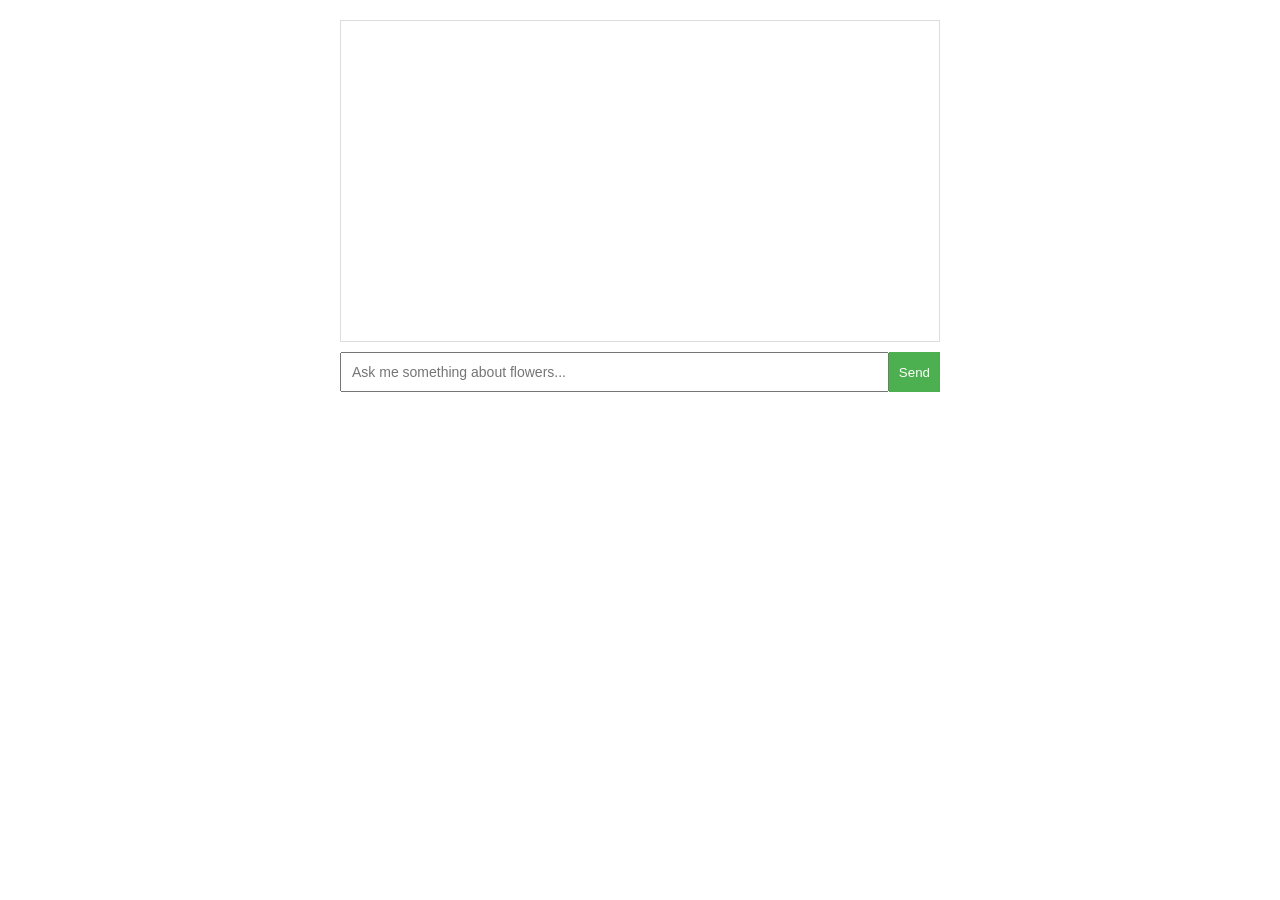
<file: index.html>
<!DOCTYPE html>
<html lang="en">
<head>
    <meta charset="UTF-8">
    <meta name="viewport" content="width=device-width, initial-scale=1.0">
    <title>Flower Shop Chatbot</title>
    <style>
        body { font-family: Arial, sans-serif; margin: 20px; }
        #chat-box { width: 100%; max-width: 600px; margin: 0 auto; }
        #messages { border: 1px solid #ddd; padding: 10px; height: 300px; overflow-y: scroll; }
        .message { margin: 5px 0; }
        .user { text-align: right; }
        .bot { text-align: left; color: green; }
        #input-box { margin-top: 10px; display: flex; }
        #input-box input { flex: 1; padding: 10px; font-size: 14px; }
        #input-box button { padding: 10px; background-color: #4CAF50; color: white; border: none; cursor: pointer; }
    </style>
</head>
<body>
    <div id="chat-box">
        <div id="messages"></div>
        <div id="input-box">
            <input type="text" id="user-input" placeholder="Ask me something about flowers...">
            <button onclick="sendMessage()">Send</button>
        </div>
    </div>

    <script>
        async function sendMessage() {
            const userInput = document.getElementById('user-input').value;
            if (!userInput.trim()) return;

            const messagesDiv = document.getElementById('messages');
            const userMessage = `<div class="message user">${userInput}</div>`;
            messagesDiv.innerHTML += userMessage;

            document.getElementById('user-input').value = '';

            // Call the PHP backend
            const response = await fetch('chatbot.php', {
                method: 'POST',
                headers: { 'Content-Type': 'application/x-www-form-urlencoded' },
                body: `user_input=${encodeURIComponent(userInput)}`
            });

            const data = await response.json();
            const botMessage = `<div class="message bot">${data.response || 'Sorry, I could not understand that.'}</div>`;
            messagesDiv.innerHTML += botMessage;

            messagesDiv.scrollTop = messagesDiv.scrollHeight;
        }
    </script>
</body>
</html>
</file>
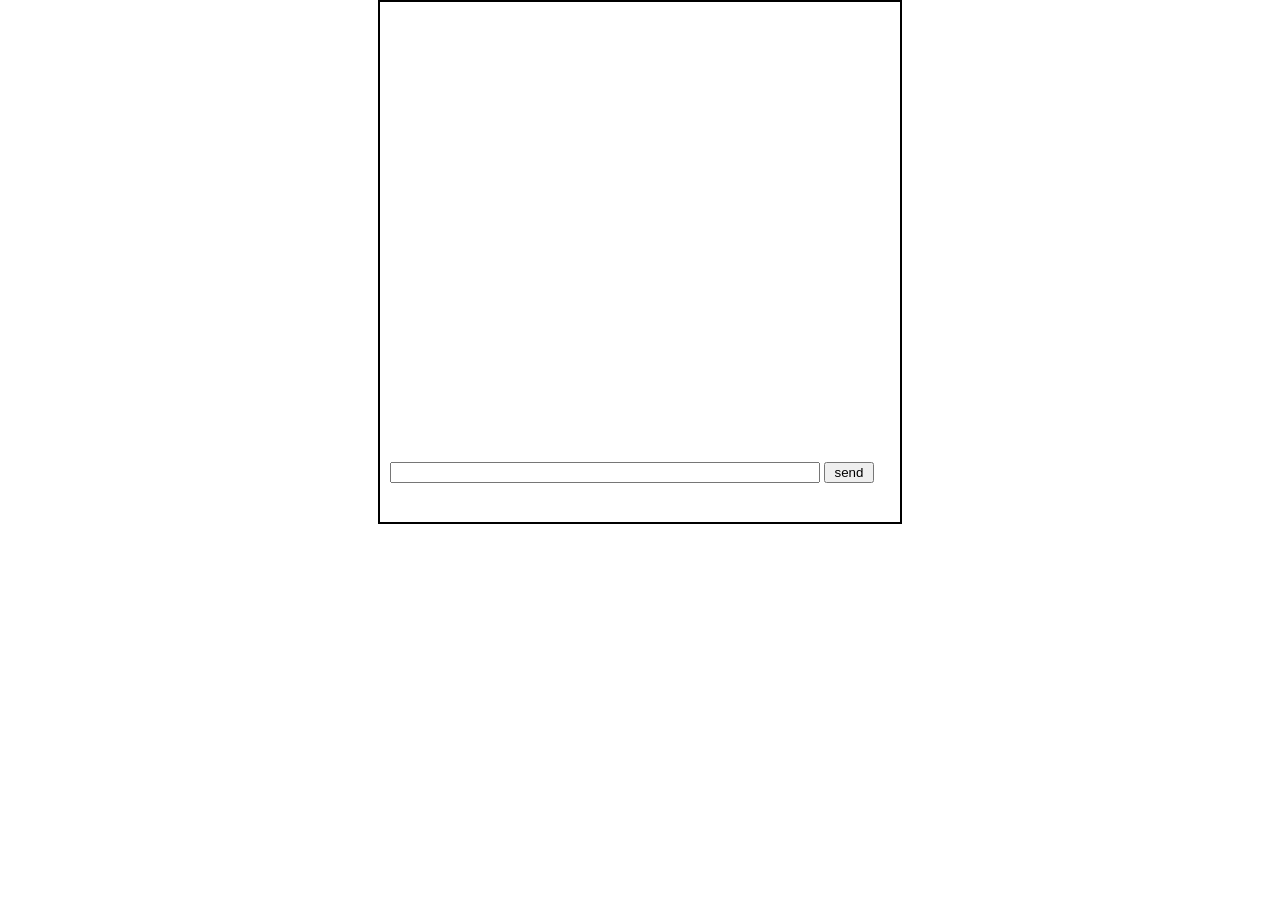
<file: Chatbot-dialogflow-master/chatbot.html>
<html>
<head>
	<title>API Example</title>
	<meta http-equiv="Content-Type" content="text/html; charset=utf-8" />
	<script src="http://ajax.googleapis.com/ajax/libs/jquery/2.1.1/jquery.min.js"></script>
	<script type="text/javascript">
		var accessToken = "cfeddcbb926b433cb0d754160ed9f1ed";
		var baseUrl = "https://api.api.ai/v1/";
		$(document).ready(function() {
			$("#input").keypress(function(event) {
				if (event.which == 13) {
					$('.chatBox').append('<span class="userInput">' + 'me:'+ $('input').val() + '</span><br><br>')
					event.preventDefault();
					let query  = $('input').val()
					$('input').val('')
					send(query);
				}
			});
		});

		function send(query) {
			var text = query;
			$.ajax({
				type: "POST",
				url: baseUrl + "query?v=20180101",
				contentType: "application/json; charset=utf-8",
				dataType: "json",
				headers: {
					"Authorization": "Bearer " + accessToken
				},
				data: JSON.stringify({ query: text, lang: "en", sessionId: "somerandomthing" }),
				success: function(data) {
					setResponse(data);
				}
			});
		}
		function setResponse(val) {
			$(".chatBox").append('<span class="responseData">'+ 'bot:' + val.result.fulfillment.speech + '</span><br><br>');
		}
	</script>
	<style type="text/css">
		body { width: 500px; margin: 0 auto;height: 500px; border: 2px solid black;padding: 10px;	 }
		div { width: 400px;height: 450px;overflow: auto	 }
		.userInput{float: left;}
		.responseData{float:right};
		#input { width: 500px; }
		button { width: 50px; }
	</style>
</head>
<body>
	<div class = 'chatBox'>
	</div>
	<input id="input" type="text" style="width: 430px;"> <button id="rec">send</button>
</body>
</html>
</file>
